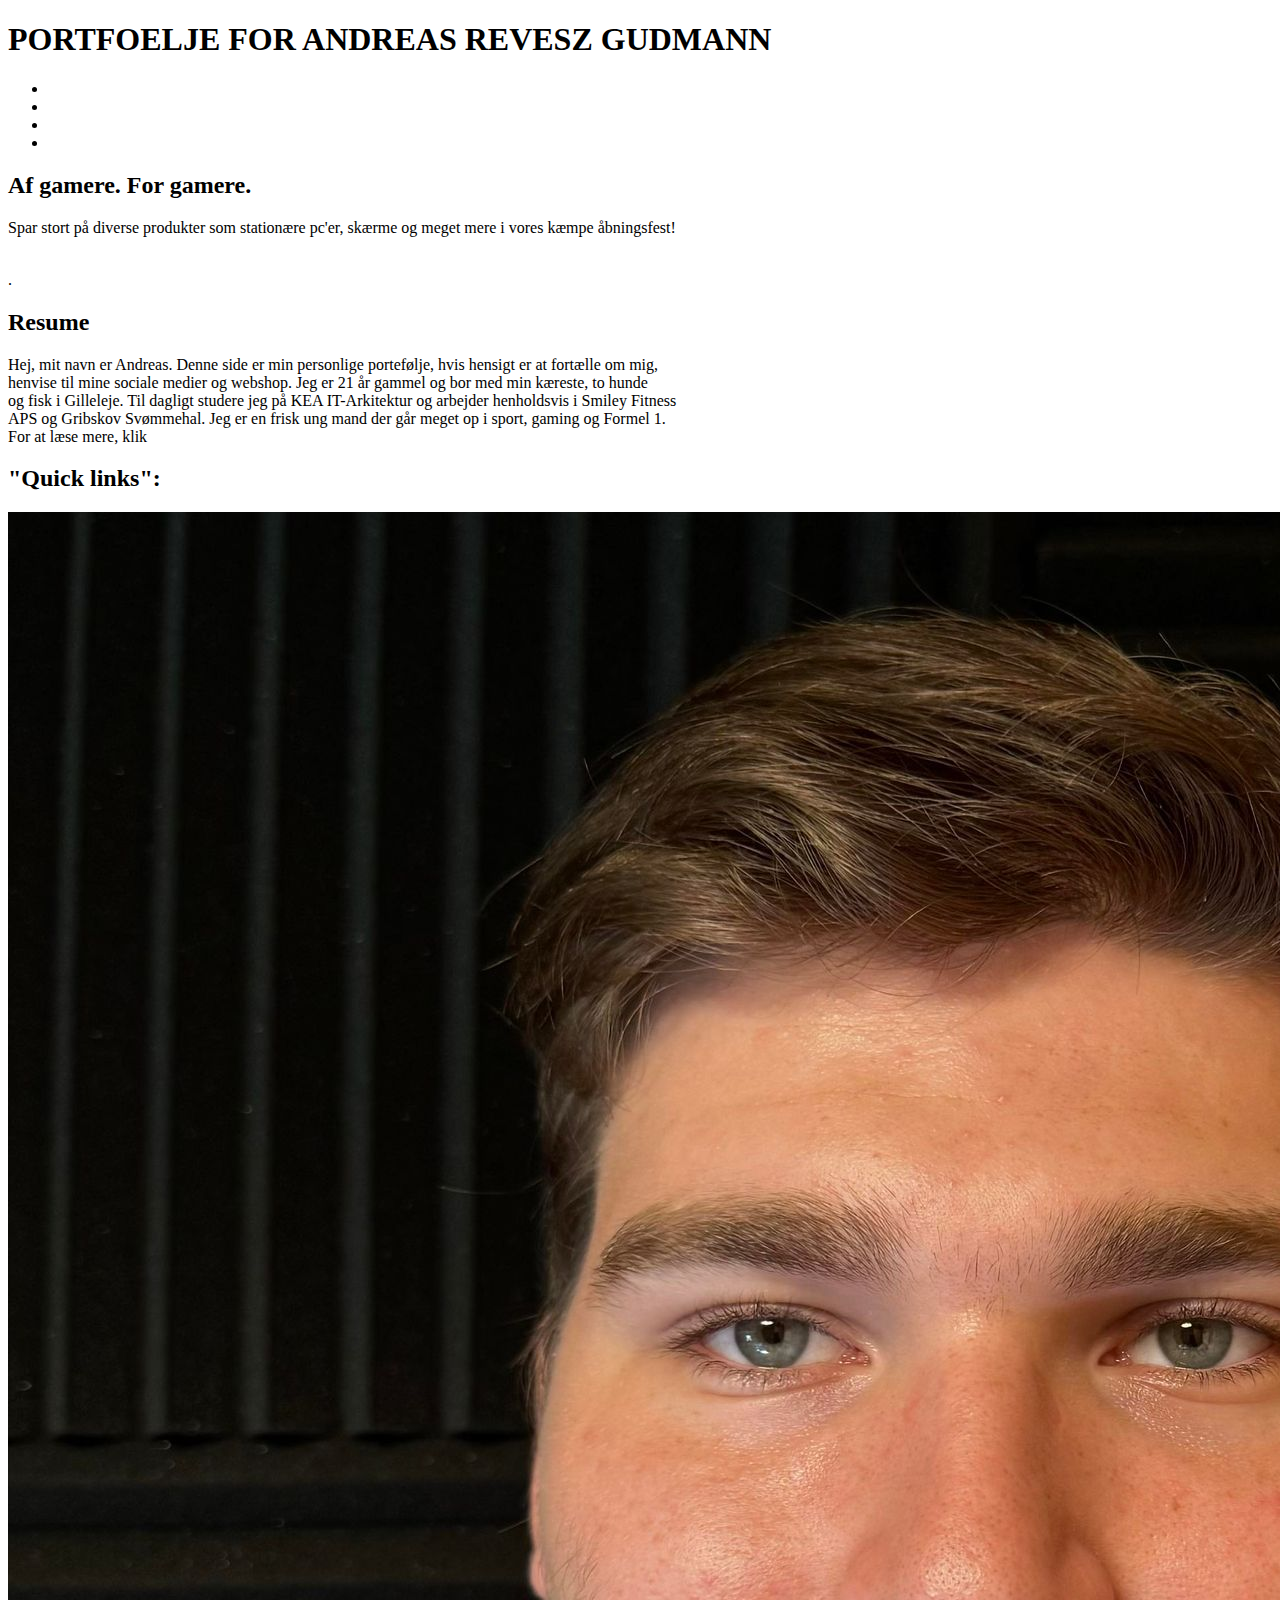
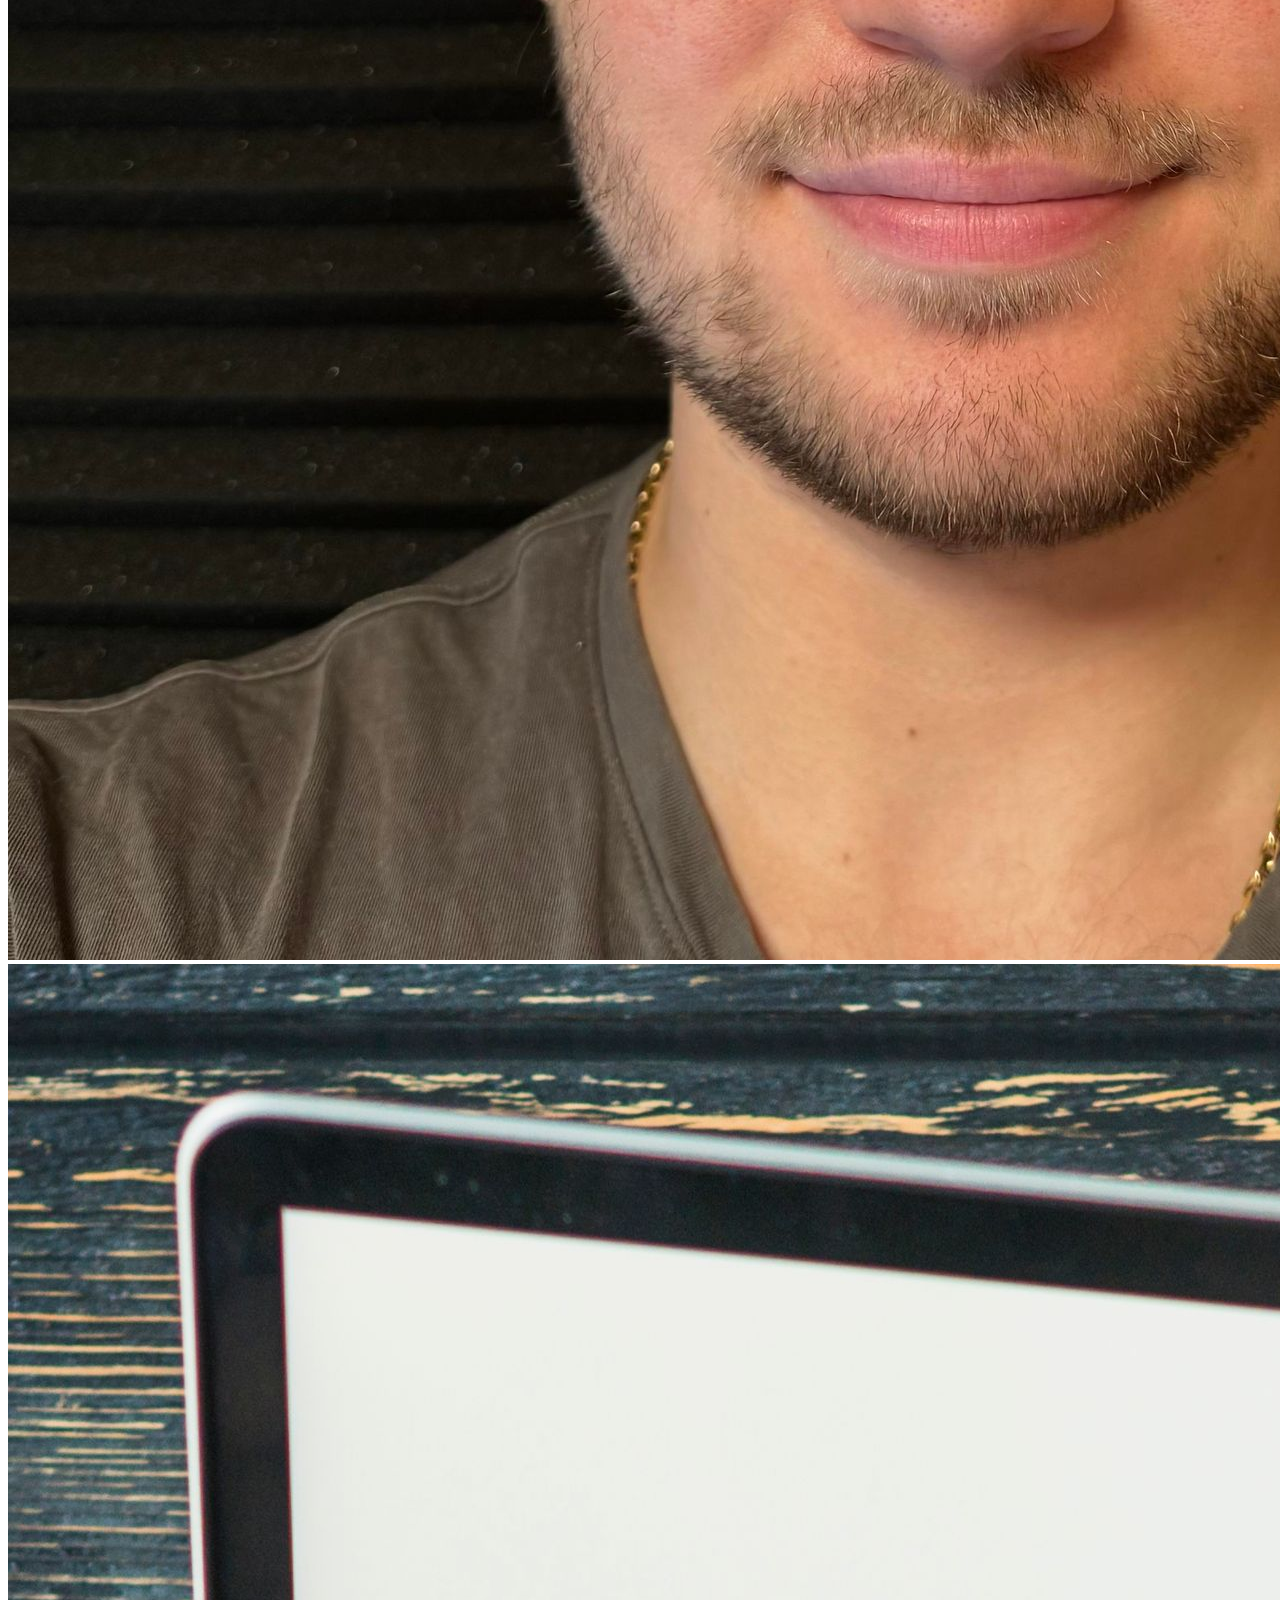
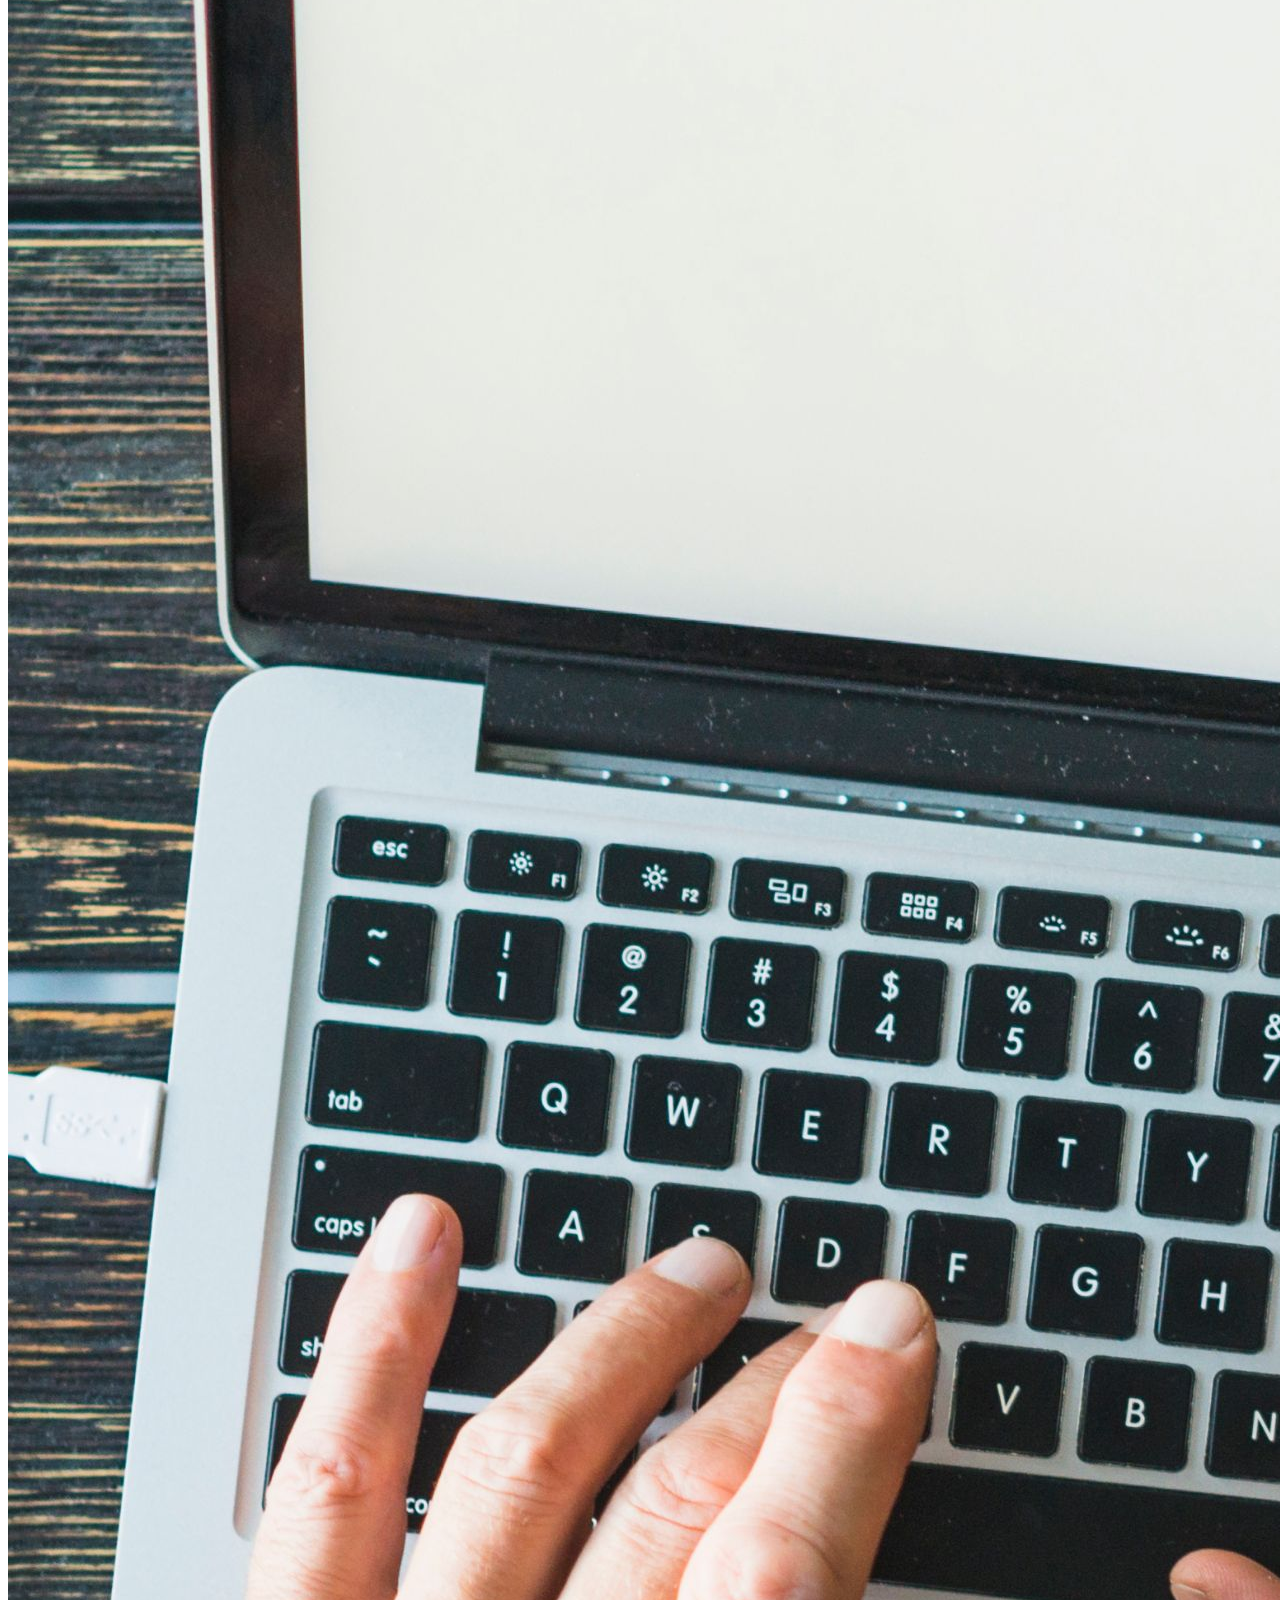
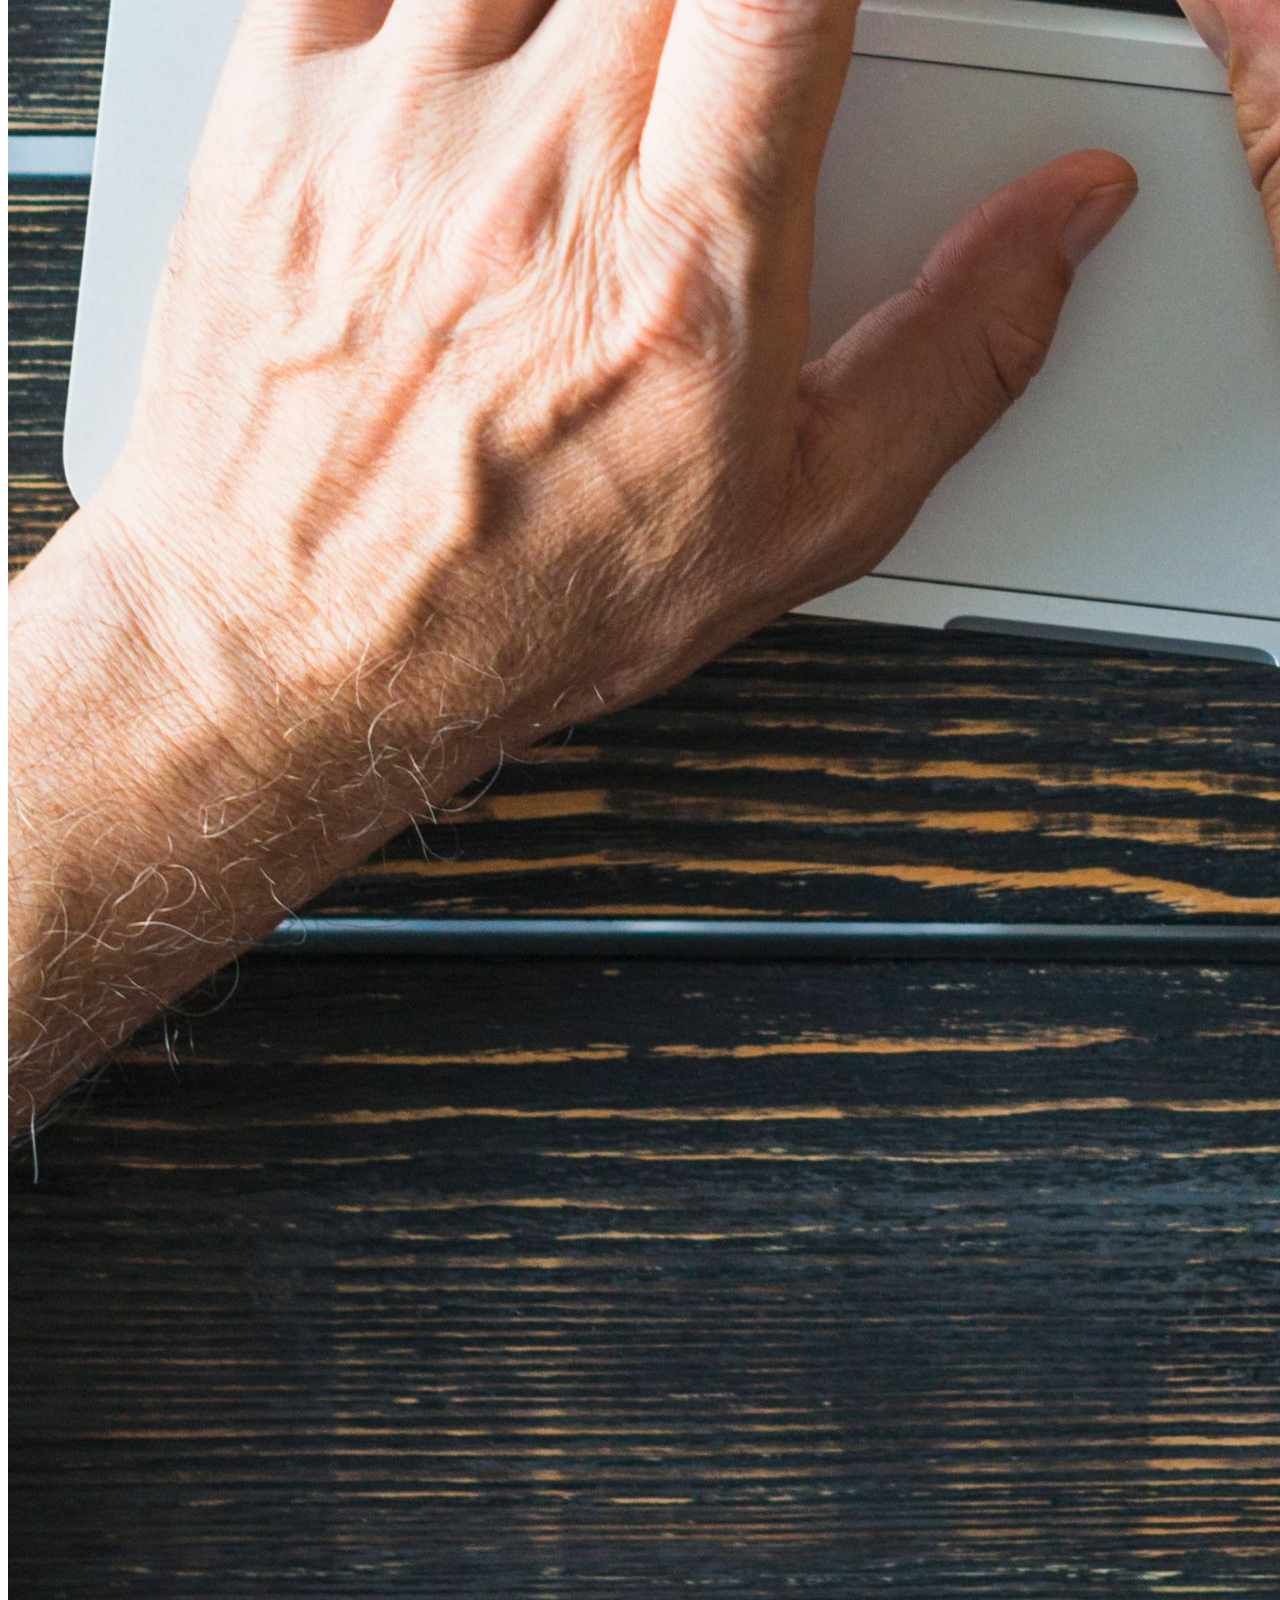
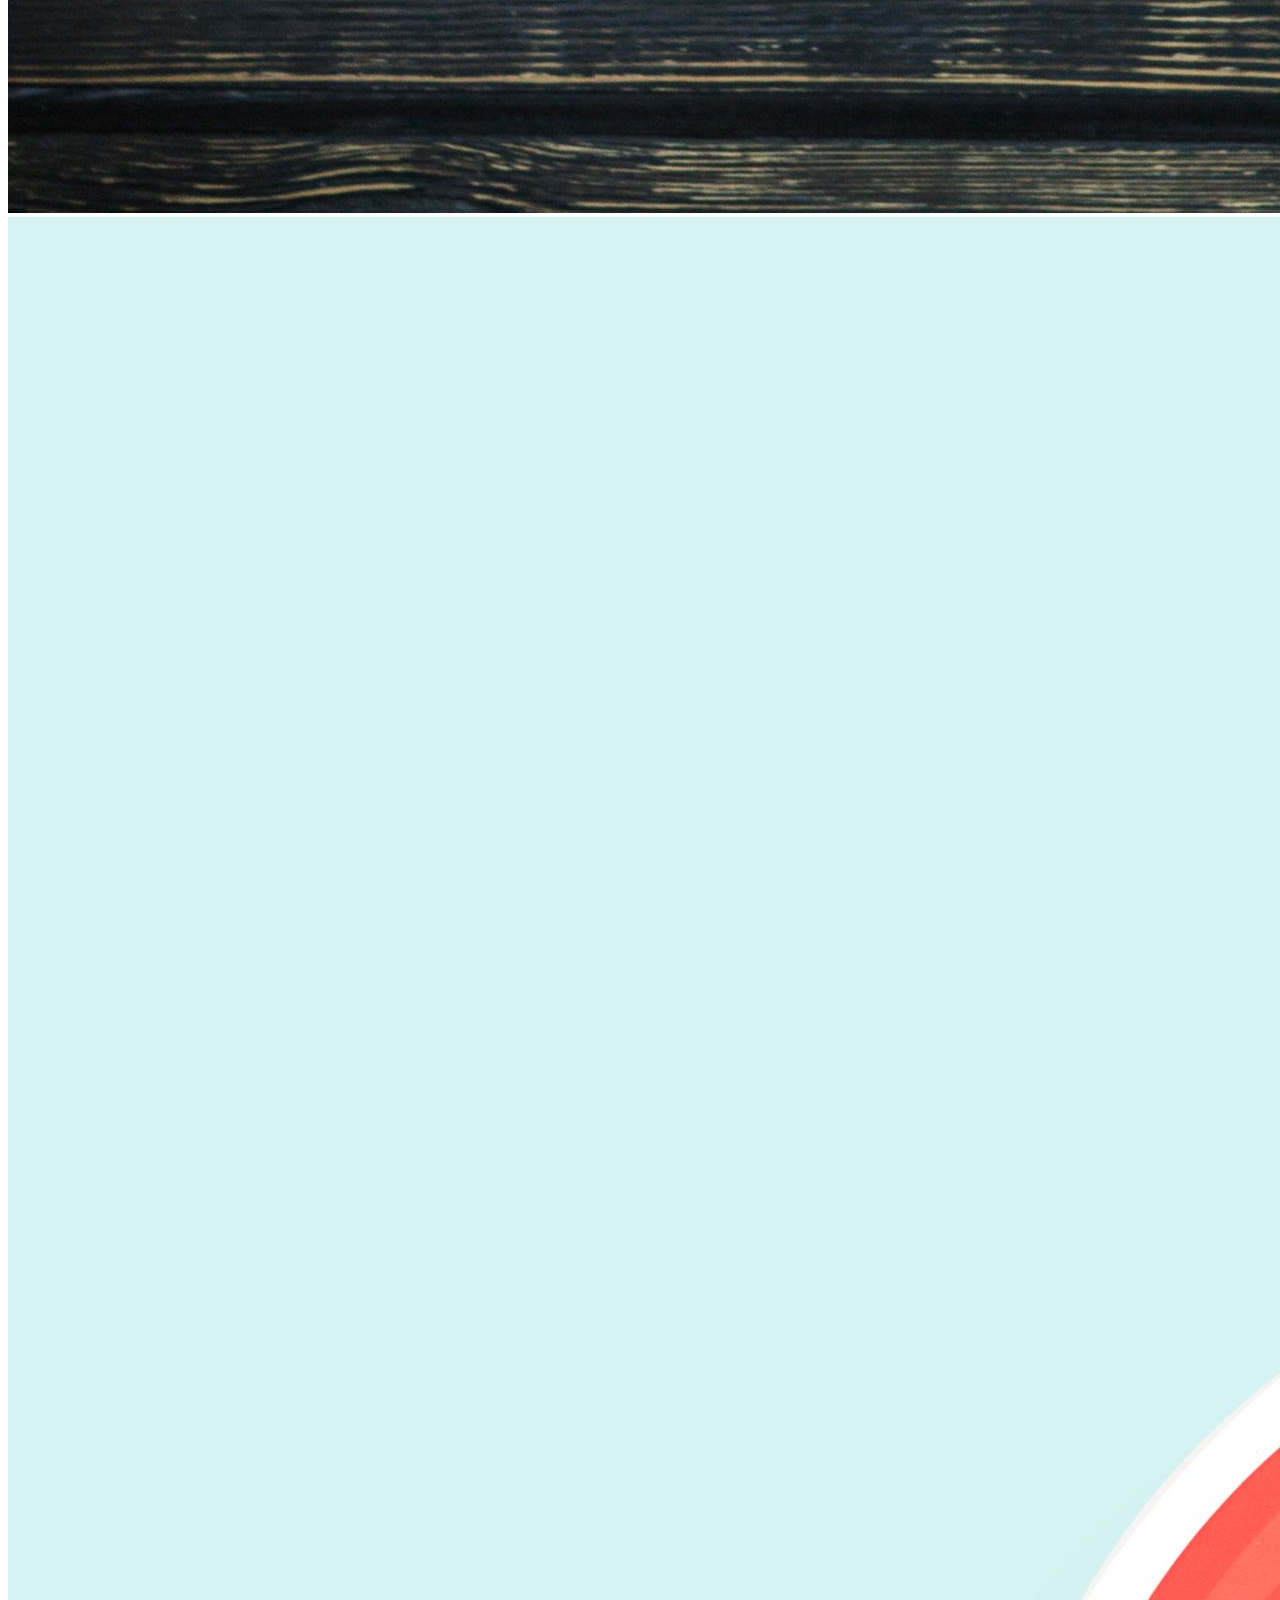
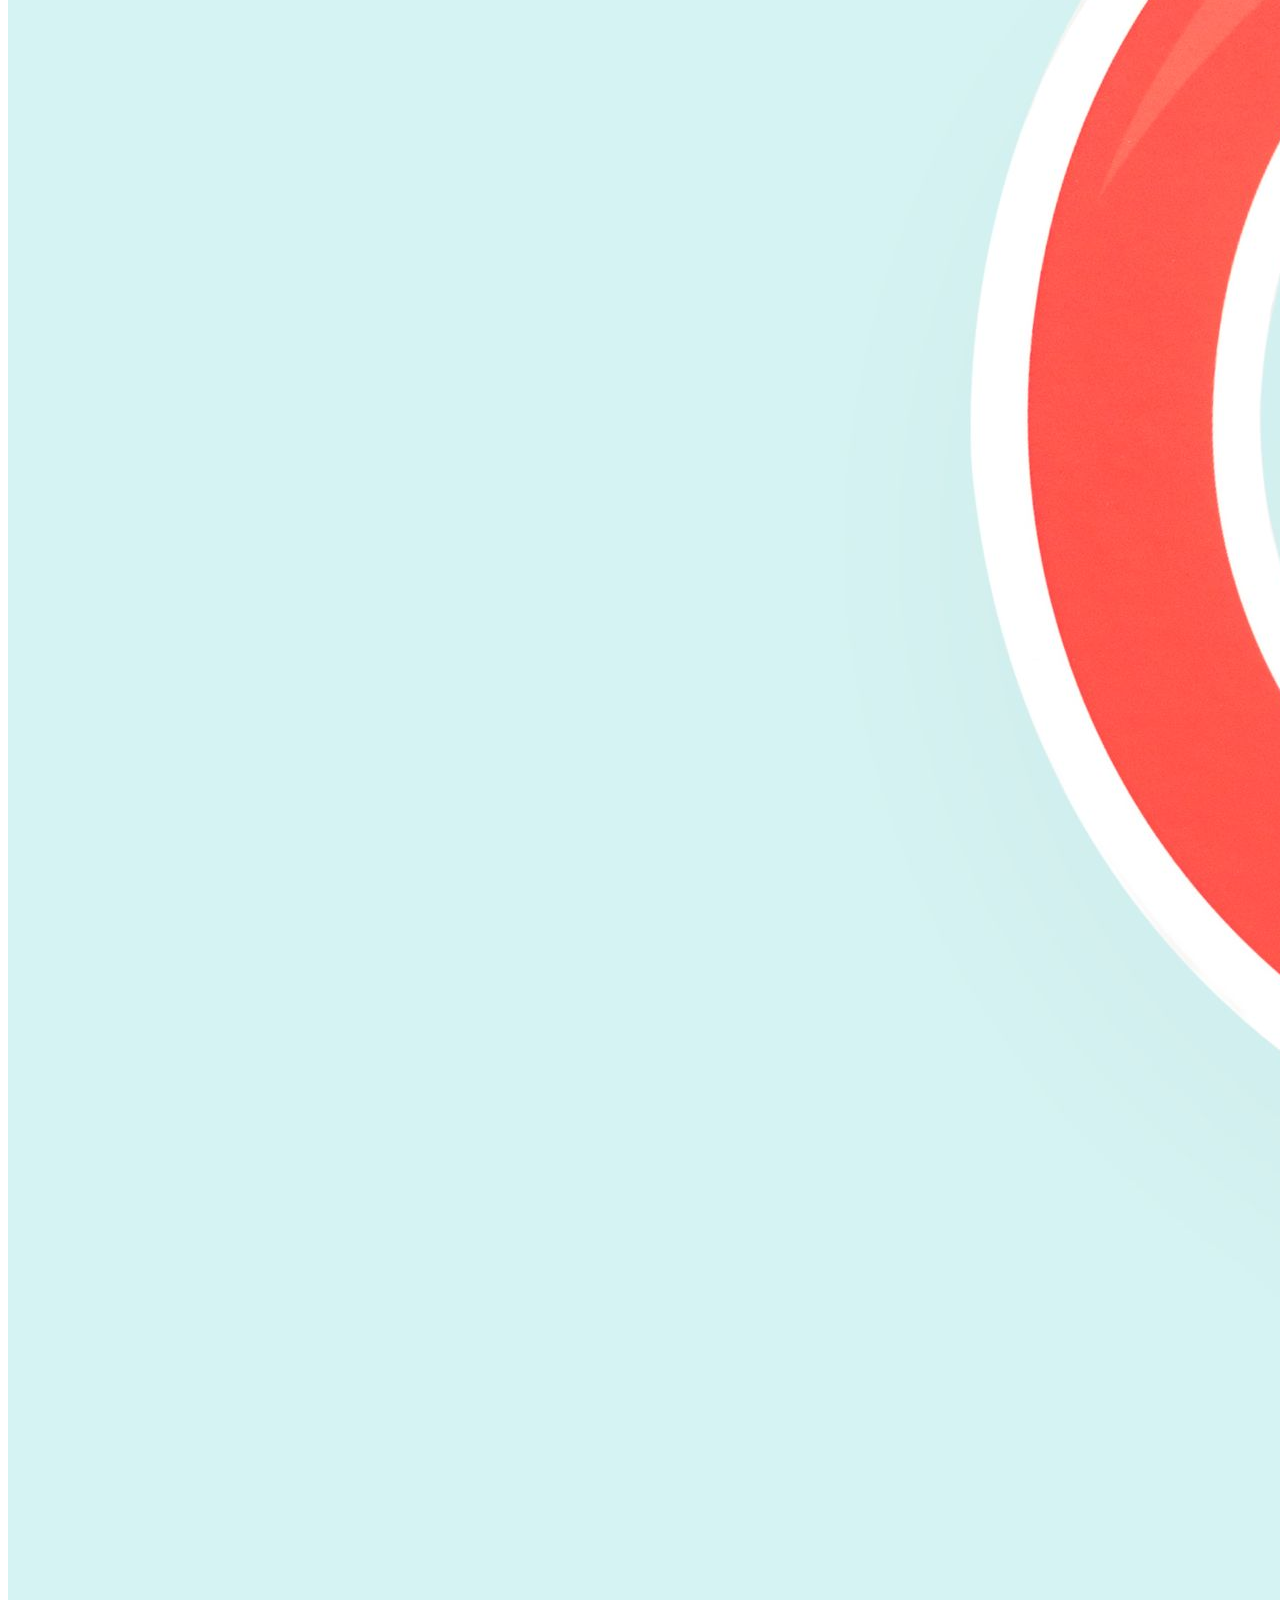
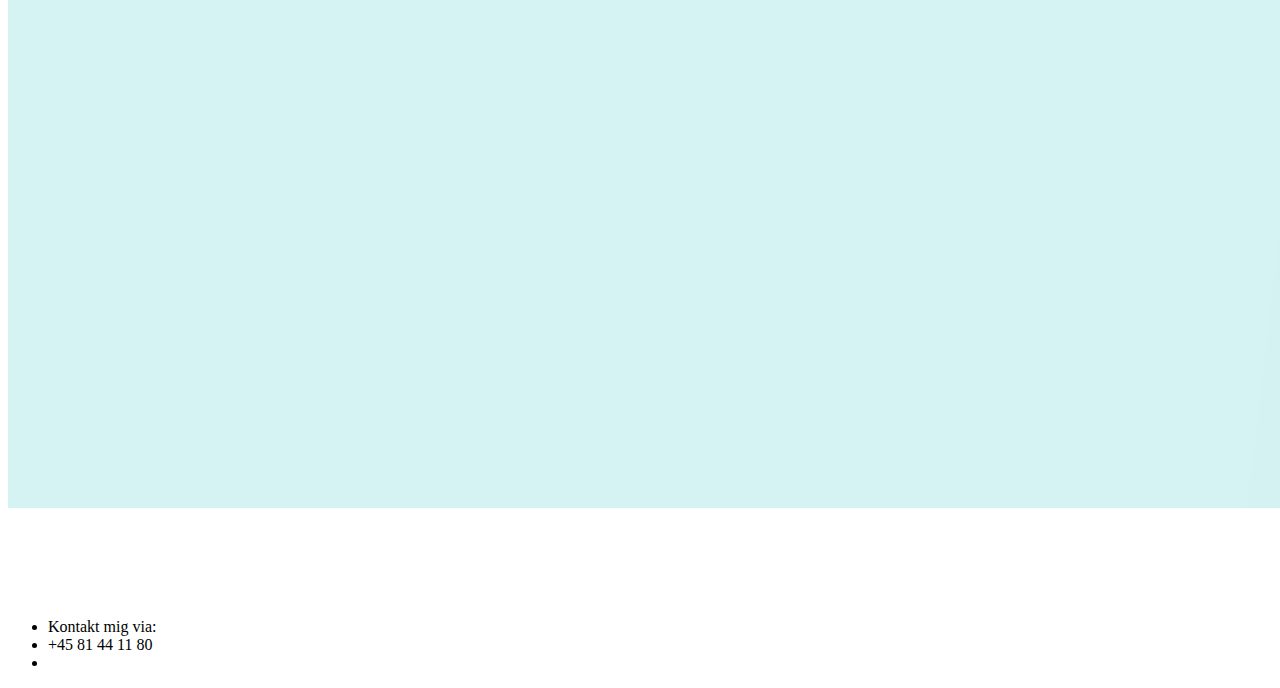
<file: index.html>
<!DOCTYPE html>
<html lang="en">
<head>
    <meta charset="UTF-8">
    <title>Hjem side</title>
    <link rel="stylesheet" href="styles.css">
</head>
<body>
<main>
    <header id="hjem-header">
        <h1>PORTFOELJE FOR ANDREAS REVESZ GUDMANN</h1>
        <nav>
            <ul class="nav">
                <li><a href="index.html">Hjem</a></li>
                <li><a href="Om.html"> Om</a></li>
                <li><a href="Forretning.html"> Webshop</a></li>
                <li><a href="Kontakt.html"> Kontakt</a></li>
            </ul>
        </nav>
    </header>
    <section id="hjem-sektion-1">
        <div id="hjem-sektion-1-1">
            <h2>Af gamere. For gamere.</h2>
            <p>Spar stort på diverse produkter som stationære pc'er, skærme og meget mere i vores kæmpe åbningsfest!</p>
        </div>
        <div id="hjem-sektion-1-2">
            <a class="button-sektion-1" href="Forretning.html" target="_blank">Læs mere</a>
        </div>
        <div id="margin-hjem-sektion-1">
            .
        </div>
    </section>
    <section id="hjem-sektion-2">
        <h2>Resume</h2>
        <p>Hej, mit navn er Andreas. Denne side er min personlige portefølje, hvis hensigt er at fortælle om mig, <br>henvise
            til mine sociale medier og webshop. Jeg er 21 år gammel og bor med min kæreste, to hunde <br>og fisk i
            Gilleleje. Til dagligt studere jeg på KEA IT-Arkitektur og arbejder henholdsvis i Smiley Fitness <br>APS og
            Gribskov Svømmehal. Jeg er en frisk ung mand der går meget op i sport, gaming og Formel 1. <br>For at læse
            mere, klik <a href="Om.html">her.</a></p>
    </section>
    <section id="hjem-sektion-3">
        <div id="hjem-titel-sektion-3">
            <h2>"Quick links":</h2>
        </div>
        <div class="hjem-sektion-3-img">
            <a class="img1" href="Om.html"><img src="451127343_811088524152922_1822077899972296738_n%20(1).jpg"
                                                alt="profil billede"></a>
            <a class="img2" href="Forretning.html"><img src="freepik-export-20240904075125Ptf0.jpeg"
                                                        alt="billede af hænder på laptop"></a>
            <a class="img3" href="Kontakt.html"><img src="freepik-export-20240904081811vc0v.jpeg" alt="kontakt billede"></a>
        </div>
        <div class="hjem-sektion-3-img-tekst">
            <a class="tekst1" href="Om.html">OM MIG</a>
            <a href="Forretning.html">WEBSHOP</a>
            <a href="Kontakt.html">KONTAKT</a>
        </div>
        <div class="hjem-sektion-3-tekst">
            <a class="tekst1" href="Om.html">Klik her for at læse mere <br>om hvem jeg er...</a>
            <a href="Forretning.html">Klik her for at komme videre <br>til min webshop!</a>
            <a href="Kontakt.html">Klik her for at kontakte mig <br>via mail mm.</a>
        </div>
    </section>
    <footer id="kontakt">
        <ul class="kontakt-liste">
            <li>Kontakt mig via:</li>
            <li>+45 81 44 11 80</li>
            <li><a href="https://www.facebook.com/profile.php?id=100056523714888">Facebook</a></li>
        </ul>
    </footer>
</main>
<script src="main.js"></script>
</body>
</html>
</file>
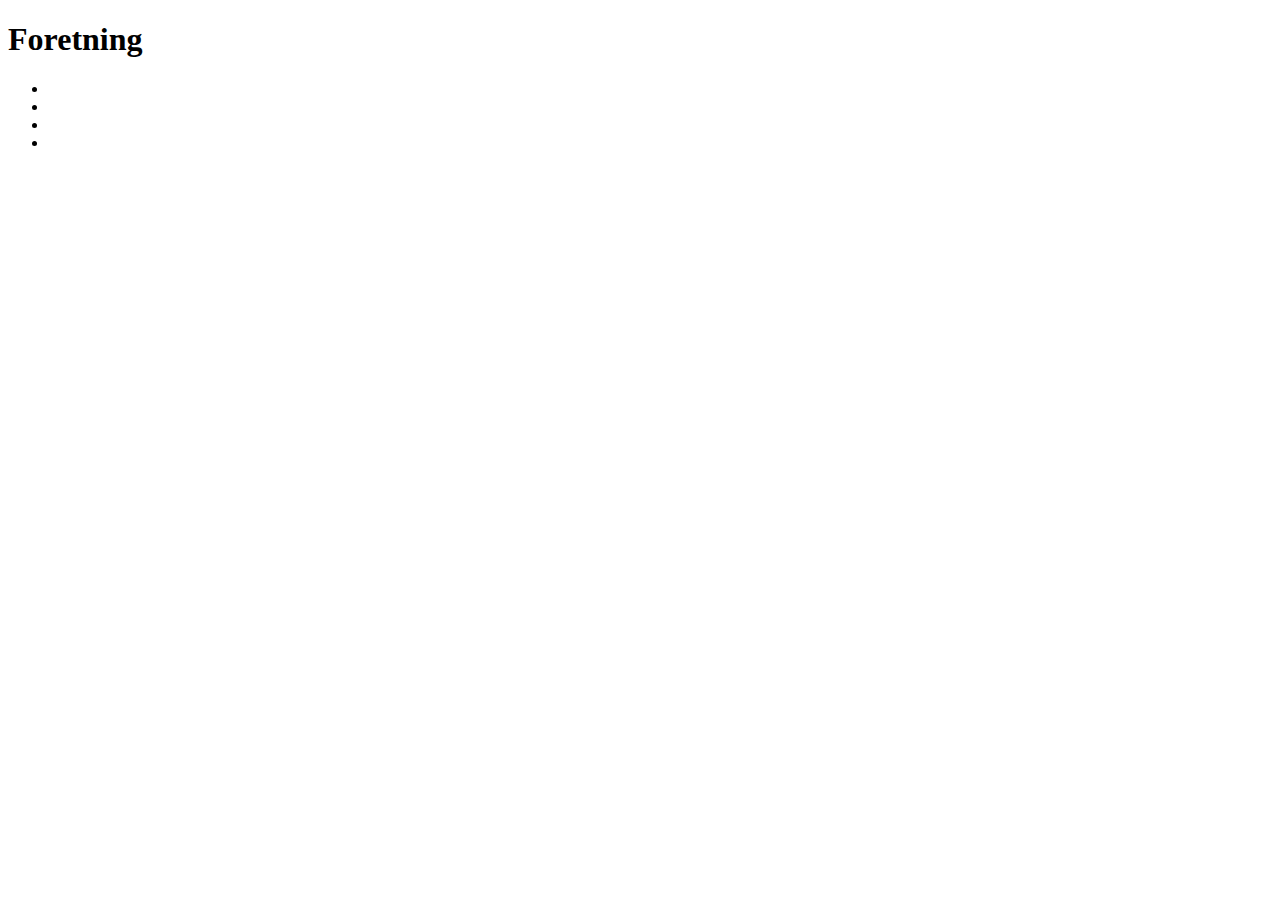
<file: Foretning.html>
<!DOCTYPE html>
<html lang="en">
<head>
    <meta charset="UTF-8">
    <title>Foretning side</title>
    <link rel="stylesheet" href="styles.css">
</head>
<body>
<main>
    <header>
        <h1>
            Foretning
        </h1>
        <section class="nav">
            <nav>
                <ul>
                    <li><a href="index.html">Hjem</a></li>
                    <li><a href="Om.html"> Om</a></li>
                    <li><a href="Foretning.html"> Foretning</a></li>
                    <li><a href="Kontakt.html"> Kontakt</a></li>
                </ul>
            </nav>
        </section>
    </header>
</main>
</body>
</html>
</file>
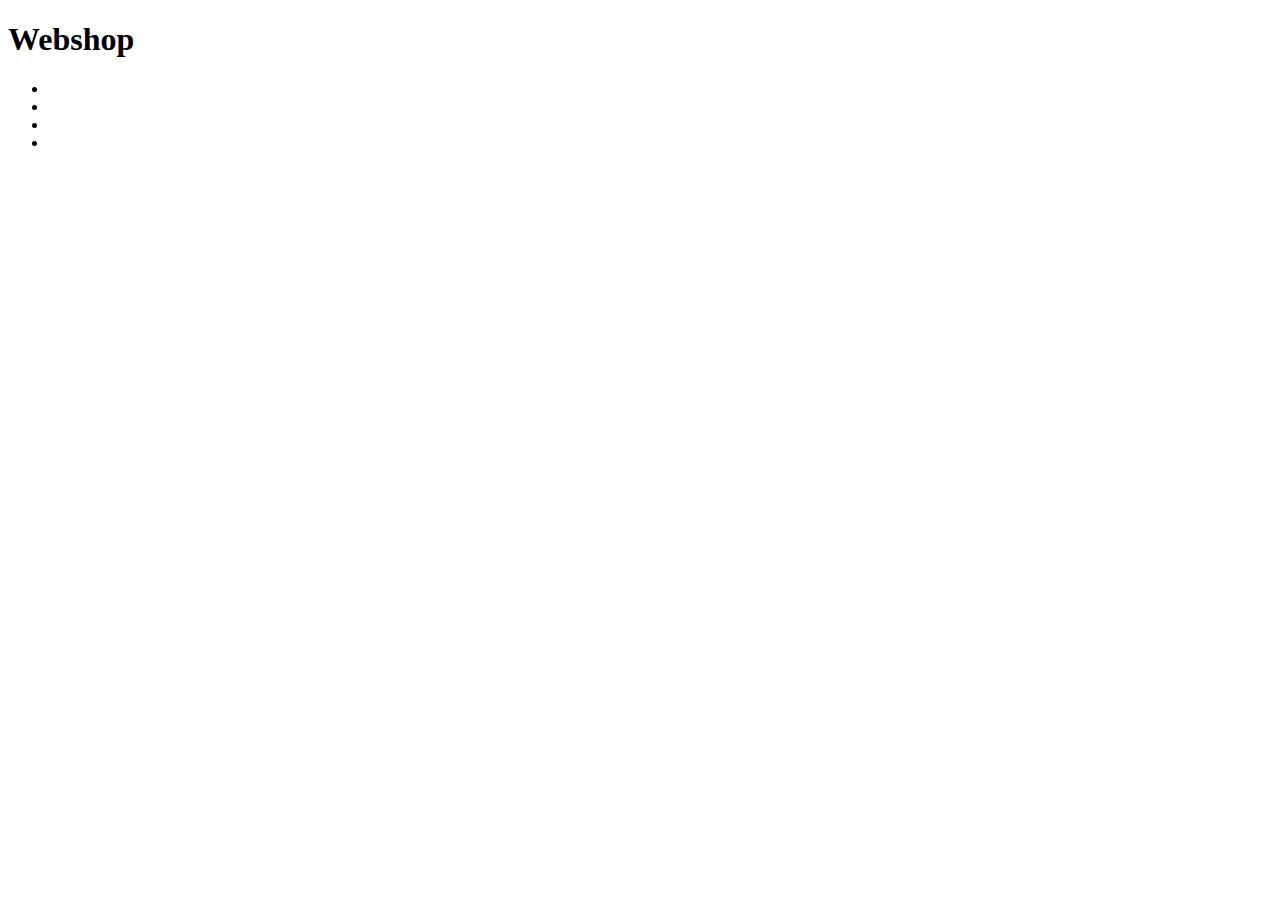
<file: Forretning.html>
<!DOCTYPE html>
<html lang="en">
<head>
    <meta charset="UTF-8">
    <title>Forretning side</title>
    <link rel="stylesheet" href="styles.css">
</head>
<body>
<main>
    <header>
        <h1>
            Webshop
        </h1>
        <section class="nav">
            <nav>
                <ul>
                    <li><a href="index.html">Hjem</a></li>
                    <li><a href="Om.html"> Om</a></li>
                    <li><a href="Forretning.html"> Webshop</a></li>
                    <li><a href="Kontakt.html"> Kontakt</a></li>
                </ul>
            </nav>
        </section>
    </header>
</main>
</body>
</html>
</file>
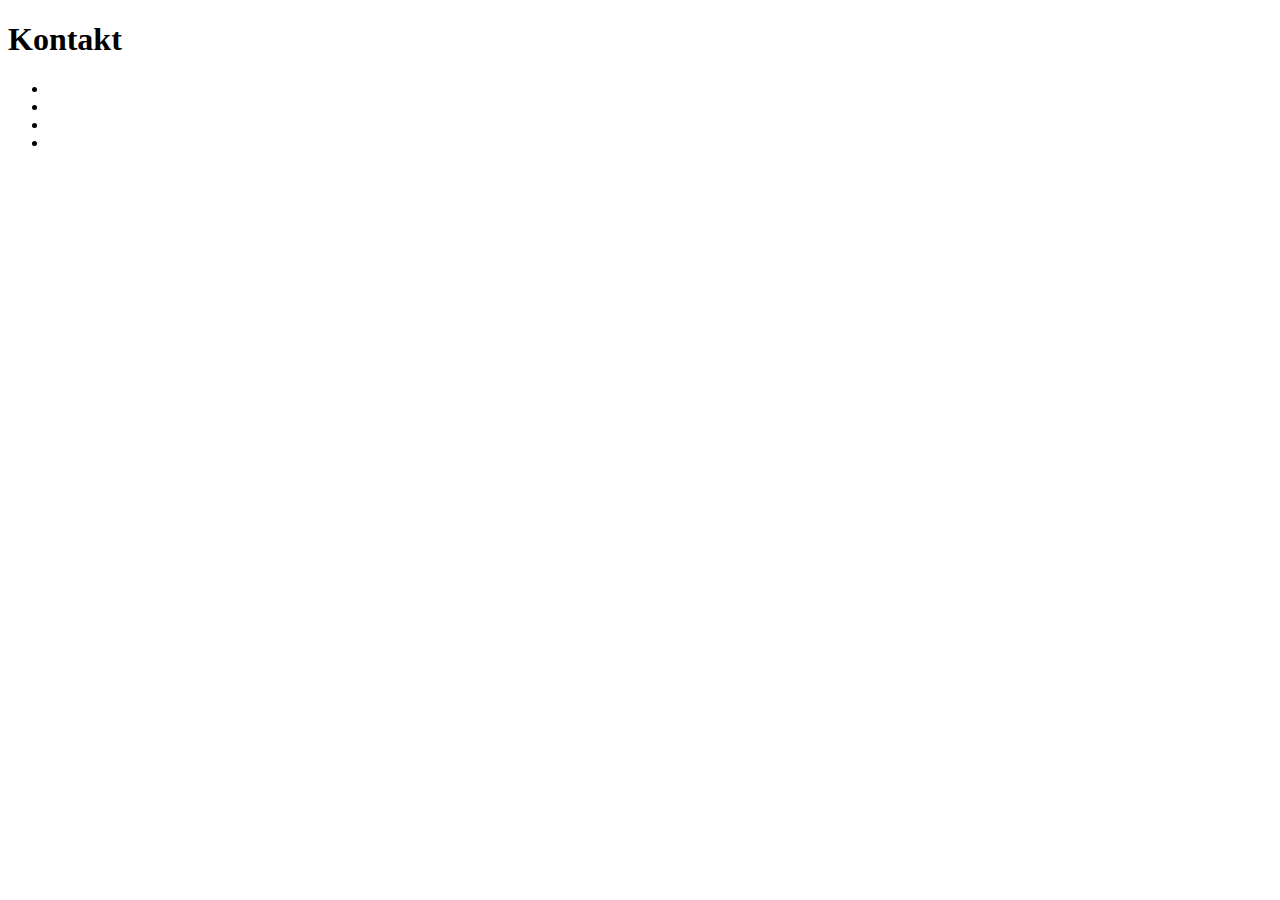
<file: Kontakt.html>
<!DOCTYPE html>
<html lang="en">
<head>
    <meta charset="UTF-8">
    <title>Kontakt side</title>
    <link rel="stylesheet" href="styles.css">
</head>
<body>
<main>
    <header>
        <h1>
            Kontakt
        </h1>
        <section class="nav">
            <nav>
                <ul>
                    <li><a href="index.html">Hjem</a></li>
                    <li><a href="Om.html"> Om</a></li>
                    <li><a href="Forretning.html"> Webshop</a></li>
                    <li><a href="Kontakt.html"> Kontakt</a></li>
                </ul>
            </nav>
        </section>
    </header>
</main>
</body>
</html>
</file>
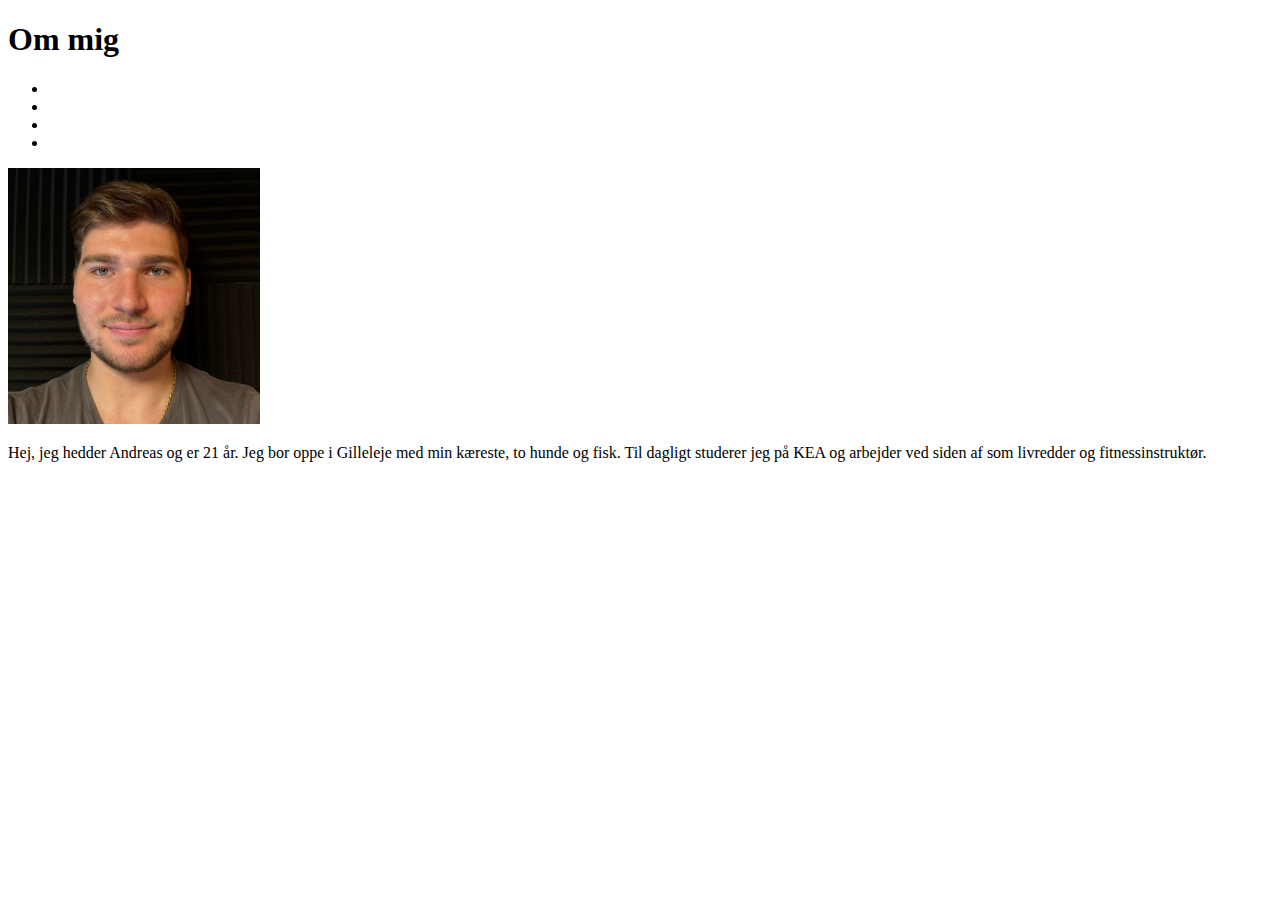
<file: Om.html>
<!DOCTYPE html>
<html lang="en">
<head>
    <meta charset="UTF-8">
    <title>Om side</title>
    <link rel="stylesheet" href="styles.css">
</head>
<body>
<main>
    <header>
        <h1>
            Om mig
        </h1>
            <nav>
                <ul>
                    <li><a href="index.html">Hjem</a></li>
                    <li><a href="Om.html"> Om</a></li>
                    <li><a href="Forretning.html"> Webshop</a></li>
                    <li><a href="Kontakt.html"> Kontakt</a></li>
                </ul>
            </nav>
    </header>
    <section id="om-sektion-1">
        <img src="451127343_811088524152922_1822077899972296738_n%20(1).jpg" alt="Billede" width="252" height="256">
        <p class="om-tekst">
            Hej, jeg hedder Andreas og er 21 år. Jeg bor oppe i Gilleleje med min kæreste, to hunde og fisk. Til dagligt studerer jeg på KEA og arbejder ved siden af som livredder og fitnessinstruktør.
        </p>
    </section>
    <footer>

    </footer>
</main>
</body>
</html>
</file>
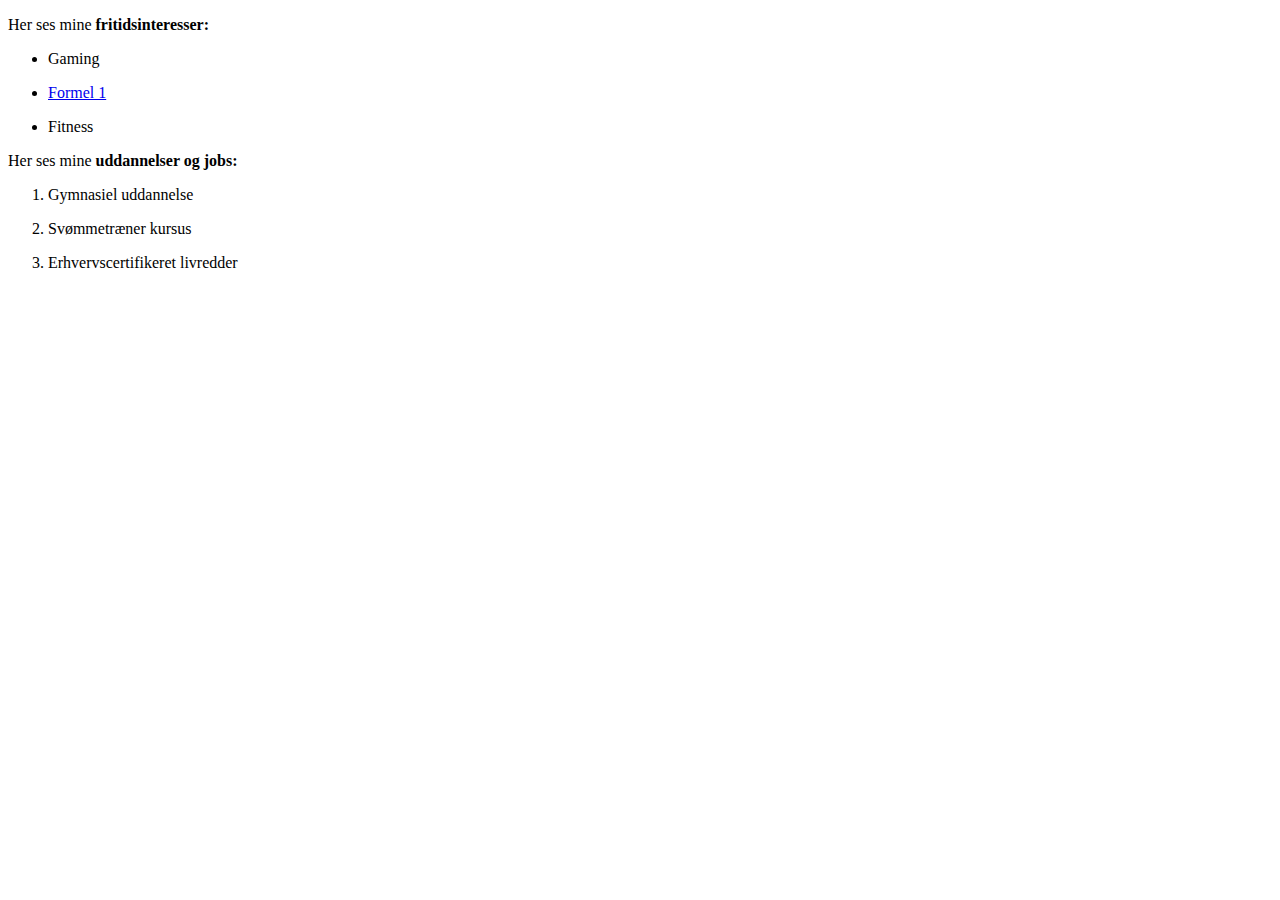
<file: vaulted codes.html>
<!DOCTYPE html>
<html lang="en">
<head>
    <meta charset="UTF-8">
    <title>VAULT</title>
</head>
<body>


<p>Her ses mine <strong>fritidsinteresser:</strong></p>
<ul>
  <li><p>Gaming</p></li>
  <li><p><a href="https://f1tv.formula1.com/">Formel 1</a></p></li>
  <li><p>Fitness</p></li>
</ul>


<p>Her ses mine <strong>uddannelser og jobs:</strong></p>
<ol>
  <li><p>Gymnasiel uddannelse</p></li>
  <li><p>Svømmetræner kursus</p></li>
  <li><p>Erhvervscertifikeret livredder</p></li>
</ol>






</body>
</html>
</file>
<file: styles.css>
@font-face {
    font-family: ProtestGuerrilla;
    src: url('ProtestGuerrilla-Regular.ttf');
}

@font-face {
    font-family: Chopsic;
    src: url('Chopsic.otf');
}

a:link {
    text-decoration: none;
    color: white;
}

a:visited {
    text-decoration: none;
    color: white;
}

a:hover {
    text-decoration: none;
    color: lightgrey;
}

a:active {
    text-decoration: none;
    color: white;
}

@media screen and (min-width: 1650px) {
    body {
        font: bold 15px/1.5 "Calibri";
        color: white;
        background-color: #333333;
        margin: 0;
    }

    header {
        background-color: #333333;
        display: flex;
        flex-direction: row;
        justify-content: space-between;
        align-items: center;
        margin-bottom: 20px;
    }

    h1 {
        margin-left: 30px;
        color: white;
        font: normal 23px/1.5 'Chopsic';
        margin-top: 35px;
    }

    nav ul {
        display: flex;
        flex-direction: row;
        gap: 15px;
        list-style: none;
        font: bold 17px/1.5 "Arial";
        color: black;
        margin-right: 30px;
        position: relative;
        top: 8px;
    }

    .nav li:nth-child(1):hover {
        background-color: #caacac;
        transition: background-color 0.2s;
    }

    .nav li:nth-child(2):hover {
        background-color: #caacac;
    }

    .nav li:nth-child(3):hover {
        background-color: #caacac;
    }

    .nav li:nth-child(4):hover {
        background-color: #caacac;
    }

    footer {
        display: flex;
        flex-direction: column;
        align-items: center;
        background: linear-gradient(to bottom, black 0%, grey 100%);
    }

    .kontakt-liste {
        font-size: 120%;
        list-style: none;
    }

    .kontakt-liste li:nth-child(2):hover {
        background-color: #caacac;
        transition: background-color 0.2s;
    }

    .kontakt-liste li:nth-child(3):hover {
        background-color: #caacac;
        transition: background-color 0.2s;
    }

    #hjem-header {
        font: normal 15px/1.5 "Calibri";
    }

    #hjem-sektion-1 {
        background-image: url("https://images.stockcake.com/public/1/6/d/16dbde00-5e5b-4a7c-b388-b2caa1b50da3/galactic-spiral-lights-stockcake.jpg");
        background-size: cover;
    }

    #hjem-sektion-1-1 {
        display: flex;
        flex-direction: row;
        justify-content: space-between;
    }

    #hjem-sektion-1-1 h2 {
        font: bold 70px/1.5 "Calibri";
        position: relative;
        left: 40px;
        top: 180px;
    }

    #hjem-sektion-1-1 p {
        font: normal 20px/1.5 "Calibri";
        position: relative;
        right: 40px;
        top: 260px;
    }

    #hjem-sektion-1-2 {
        display: flex;
        flex-direction: row;
        justify-content: flex-end;
    }

    .button-sektion-1:link, .button-sektion-1:visited {
        font: normal 20px/1.5 "Calibri";
        background-color: #A89F84;
        color: white;
        position: relative;
        margin-right: 775px;
        top: 100px;
        padding: 12px 22px;
        text-align: center;
        text-decoration: none;
        display: inline-block;
    }

    .button-sektion-1:hover, .button-sektion-1:active {
        background-color: white;
        color: black;
        transition: background-color 0.2s, color 0.2s;
    }

    #margin-hjem-sektion-1 {
        display: flex;
        justify-content: flex-end;
        margin-top: 300px;
        opacity: 0;
    }

    #hjem-sektion-2 {
        font: bold 22px/1.5 "Calibri";
        display: flex;
        flex-direction: column;
        align-items: center;
    }

    #hjem-sektion-2 p {
        margin-top: -10px;
    }

    #hjem-sektion-2 a {
        text-decoration: #5E93AC underline;
        color: #5E93AC;
    }

    #hjem-sektion-2 a:hover {
        color: white;
        text-decoration: white underline;
        transition: color 0.2s, text-decoration 0.2s;
    }

    #hjem-sektion-3 {
        background-color: #4C484A;
    }

    #hjem-titel-sektion-3 h2 {
        font: bold 45px/1.5 "Calibri";
        display: flex;
        flex-direction: column;
        align-items: center;
        top: 20px;
        position: relative;
    }

    .hjem-sektion-3-img {
        display: flex;
        flex-direction: row;
        align-items: center;
        justify-content: space-evenly;
        position: relative;
        text-align: center;
        color: white;
    }

    .hjem-sektion-3-img img {
        width: 300px;
        height: 300px;
        box-shadow: 10px 10px 10px grey;
        border-radius: 15px;
    }

    .img1tekst > .img1 {
        opacity: 0.8;
        transition: opacity 0.2s;
        border-radius: 15px;
    }

    .img1:hover {
        opacity: 0.8;
        transition: opacity 0.2s;
        border-radius: 15px;
    }

    .img2:hover {
        opacity: 0.8;
        transition: opacity 0.2s;
        border-radius: 15px;
    }

    .img3:hover {
        opacity: 0.8;
        transition: opacity 0.2s;
        border-radius: 15px;
    }

    .img1:hover .tekst1 {
        font: bold 40px/1.5 "Calibri";
        color: blue;
    }

    .hjem-sektion-3-img-tekst {
        display: flex;
        justify-content: space-evenly;
        flex-direction: row;
        background-size: 0;
    }

    .hjem-sektion-3-img-tekst a {
        position: relative;
        top: -168px;
        font-size: 140%;
    }

    .hjem-sektion-3-img-tekst a:nth-child(1) {
        right: 49px;
    }

    .hjem-sektion-3-img-tekst a:nth-child(3) {
        left: 49px;
    }

    .hjem-sektion-3-tekst {
        display: flex;
        flex-direction: row;
        justify-content: space-evenly;
        opacity: 1;
        list-style: none;
        font: bold 20px/1.5 "Calibri";
        position: relative;
        top: -217p;
    }

    .tekst1 {
        opacity: 1;
    }

    .hjem-sektion-3-tekst a:nth-child(1) {
        margin-left: 48px;
        margin-right: 48px;
    }

    .hjem-sektion-3-tekst a:nth-child(2) {
        margin-left: 33px;
        margin-right: 33px;
    }

    .hjem-sektion-3-tekst a:nth-child(3) {
        margin-left: 38px;
        margin-right: 38px;
    }
}
</file>
